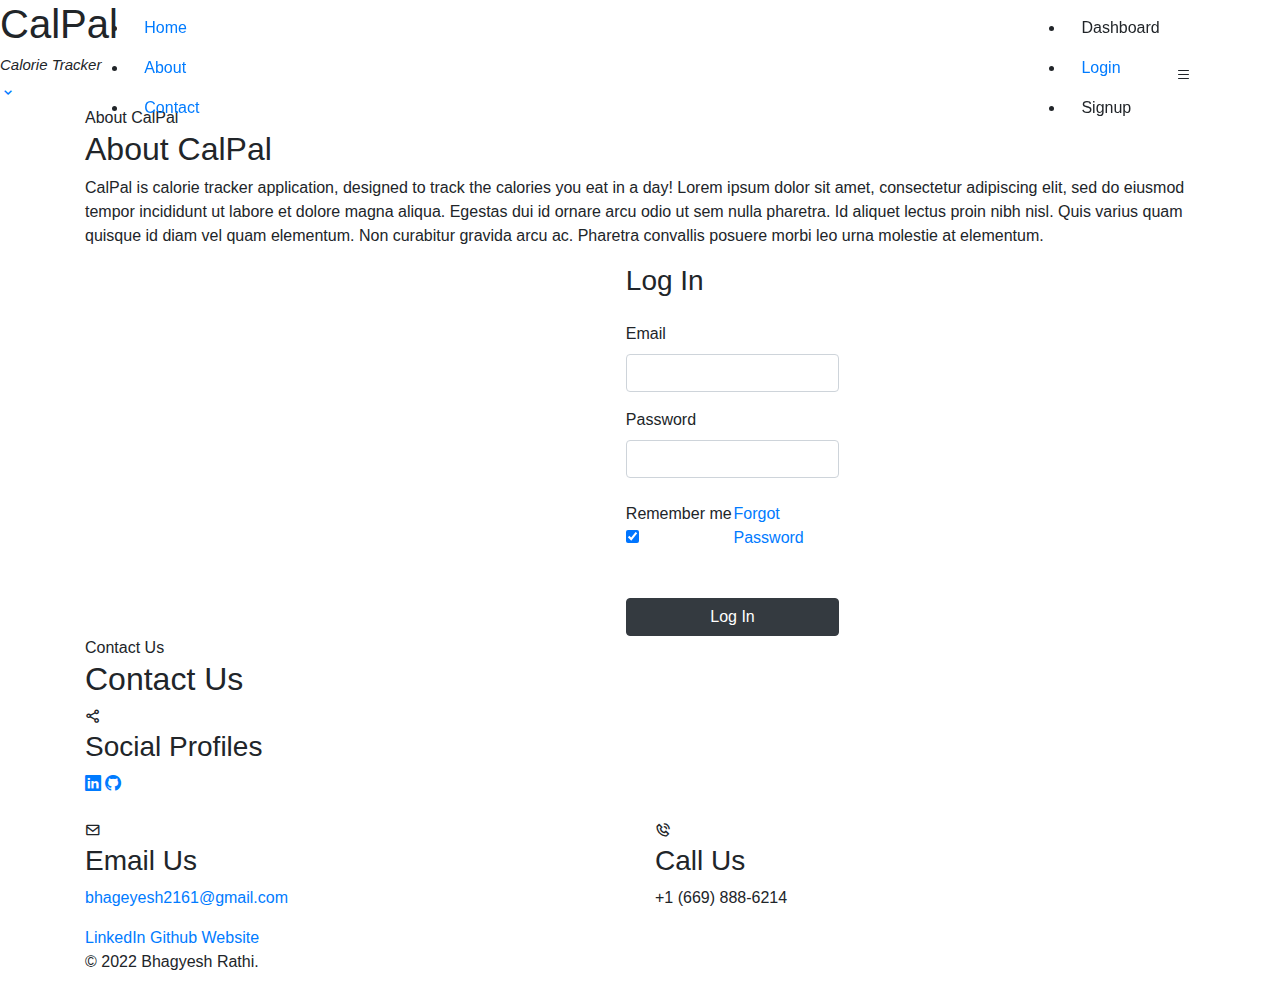
<file: target/classes/templates/index.html>
<!DOCTYPE html>
<html lang="en">
<html xmlns:th="http://www.thymeleaf.org">

<head>
  <meta charset="utf-8">
  <meta name="viewport" content="width=device-width, initial-scale=1.0, minimum-scale=1.0 user-scalable=no" />
  <meta name="theme-color" content="#000000">

  <title>CalPal-Calorie Tracker</title>

  <!-- Google Fonts -->
  <link
          href="https://fonts.googleapis.com/css?family=Open+Sans:300,300i,400,400i,600,600i,700,700i|Raleway:300,300i,400,400i,500,500i,600,600i,700,700i|Satisfy"
          rel="stylesheet">

  <!-- Bootstrap CSS Files -->
  <link rel="stylesheet" href="https://maxcdn.bootstrapcdn.com/bootstrap/4.0.0/css/bootstrap.min.css"
        integrity="sha384-Gn5384xqQ1aoWXA+058RXPxPg6fy4IWvTNh0E263XmFcJlSAwiGgFAW/dAiS6JXm" crossorigin="anonymous">
  <link rel="stylesheet" href="https://cdn.jsdelivr.net/npm/bootstrap-icons@1.3.0/font/bootstrap-icons.css">
  <link href='https://unpkg.com/boxicons@2.1.2/css/boxicons.min.css' rel='stylesheet'>

  <!-- Template Main CSS File -->
  <link th:href="@{/assets/css/style.css}" rel="stylesheet">


</head>

<body>

<!-- ======= Header ======= -->
<header id="header" class="fixed-top d-flex justify-content-center align-items-center header-transparent">

  <nav id="navbar" class="navbar">
    <ul>
      <li><a class="nav-link scrollto active" href="#hero">Home</a></li>
      <li><a class="nav-link scrollto" href="#about">About</a></li>
      <li><a class="nav-link scrollto" href="#contact">Contact</a></li>
    </ul>
    <ul style="padding-left: 850px">
      <span th:if="${signedin}">
        <li><a class="nav-link scrollto" th:href="@{dashboard}">Dashboard</a></li>
      </span>
      <span th:unless="${signedin}">
        <li><a class="nav-link scrollto" href="#login">Login</a></li>
      </span>
      <span th:unless="${signedin}">
        <li><a class="nav-link scrollto" th:href="@{signup}">Signup</a></li>
      </span>

    </ul>
    <i class="bi bi-list mobile-nav-toggle"></i>
  </nav><!-- .navbar -->

</header><!-- End Header -->

<!-- ======= Hero Section ======= -->
<section id="hero">
  <div class="hero-container">
    <h1>CalPal</h1>
    <h2 style="font-size: 15px;"> <em> Calorie Tracker</em></h2>
    <a href="#about" class="btn-scroll scrollto" title="Scroll Down"><i class="bx bx-chevron-down"></i></a>
  </div>
</section><!-- End Hero -->

<main id="main">

  <!-- ======= About Me Section ======= -->
  <section id="about" class="about">
    <div class="container">
      <div class="section-title">
        <span>About CalPal</span>
        <h2>About CalPal</h2>
        <p>CalPal is calorie tracker application, designed to track the calories you eat in a day! Lorem ipsum dolor sit amet, consectetur adipiscing elit, sed do eiusmod tempor incididunt ut labore et dolore magna aliqua. Egestas dui id ornare arcu odio ut sem nulla pharetra. Id aliquet lectus proin nibh nisl. Quis varius quam quisque id diam vel quam elementum. Non curabitur gravida arcu ac. Pharetra convallis posuere morbi leo urna molestie at elementum.   </p>

          </div>
        </div>

      </div>
  </section><!-- End About Me Section -->

  <!-- ======= Login Section ======= -->
  <span th:unless="${signedin}">
    <section id="login" style="padding-left: 550px">
        <div class="container">
          <div class="row">
            <div class="col-md-6 contents">
              <div class="row justify-content-center">
                <div class="col-md-8">
                  <div class="mb-4">
                    <h3>Log In </h3>
                    <p class="mb-4" th:text="${error}" ></p>
                  </div>
                  <form th:action="@{/submit}" th:object="${user}" method="post">
                    <div class="form-group first">
                      <label for="email">Email</label>
                      <input th:field="*{email}" type="text" class="form-control" id="email">
                    </div>
                    <div class="form-group last mb-4">
                      <label for="password">Password</label>
                      <input th:field="*{password}" type="password" class="form-control" id="password">
                    </div>
                    <div class="d-flex mb-5 align-items-center">
                      <label class="control control--checkbox mb-0"><span class="caption">Remember me</span>
                        <input type="checkbox" checked="checked" />
                        <div class="control__indicator"></div>
                      </label>
                      <span class="ml-auto"><a href="#" class="forgot-pass">Forgot Password</a></span>
                    </div>
                    <input type="submit" value="Log In" class="btn text-yellow btn-block btn-dark">
                  </form>
                </div>
              </div>
            </div>
          </div>
        </div>

    </section>
  </span>
  <!-- ======= Contact Me Section ======= -->
  <section id="contact" class="contact">
    <div class="container">

      <div class="section-title">
        <span>Contact Us</span>
        <h2>Contact Us</h2>
      </div>

      <div class="row">

        <div class="col-lg-12">

          <div class="row">
            <div class="col-md-12">
              <div class="info-box">
                <i class="bx bx-share-alt"></i>
                <h3>Social Profiles</h3>
                <div class="social-links">
                  <a href="https://linkedin.com/in/bhagyeshrathi07" class="linkedin"><i
                          class="bi bi-linkedin"></i></a>
                  <a href="https://github.com/bhagyeshrathi07?tab=repositories" class="github"><i
                          class="bi bi-github"></i></a>
                </div>
              </div>
            </div>
            <div class="col-md-6">
              <div class="info-box mt-4">
                <i class="bx bx-envelope"></i>
                <h3>Email Us</h3>
                <a href="mailto:bhageyesh2161@gmail.com">bhageyesh2161@gmail.com</a>
              </div>
            </div>
            <div class="col-md-6">
              <div class="info-box mt-4">
                <i class="bx bx-phone-call"></i>
                <h3>Call Us</h3>
                <p>+1 (669) 888-6214</p>
              </div>
            </div>
          </div>
        </div>
      </div>

    </div>
  </section><!-- End Contact Me Section -->

</main><!-- End #main -->

<!-- ======= Footer ======= -->
<footer id="footer">
  <div class="container">
    <a class="footer-link" href="">LinkedIn</a>
    <a class="footer-link" href="https://github.com/domlabutay/CS151-CalorieTracker/tree/main/project_proposal">Github</a>
    <a class="footer-link" href="">Website</a>
    <p class="copyright">© 2022 Bhagyesh Rathi.</p>

  </div>
</footer>

<!-- End Footer -->

<!--JS Files -->
<script src="https://code.jquery.com/jquery-3.2.1.slim.min.js"
        integrity="sha384-KJ3o2DKtIkvYIK3UENzmM7KCkRr/rE9/Qpg6aAZGJwFDMVNA/GpGFF93hXpG5KkN"
        crossorigin="anonymous"></script>
<script src="https://cdnjs.cloudflare.com/ajax/libs/popper.js/1.12.9/umd/popper.min.js"
        integrity="sha384-ApNbgh9B+Y1QKtv3Rn7W3mgPxhU9K/ScQsAP7hUibX39j7fakFPskvXusvfa0b4Q"
        crossorigin="anonymous"></script>
<script src="https://maxcdn.bootstrapcdn.com/bootstrap/4.0.0/js/bootstrap.min.js"
        integrity="sha384-JZR6Spejh4U02d8jOt6vLEHfe/JQGiRRSQQxSfFWpi1MquVdAyjUar5+76PVCmYl"
        crossorigin="anonymous"></script>

<!-- Template Main JS File -->
<script th:src="@{/assets/js/main.js}"></script>

</body>

</html>
</file>
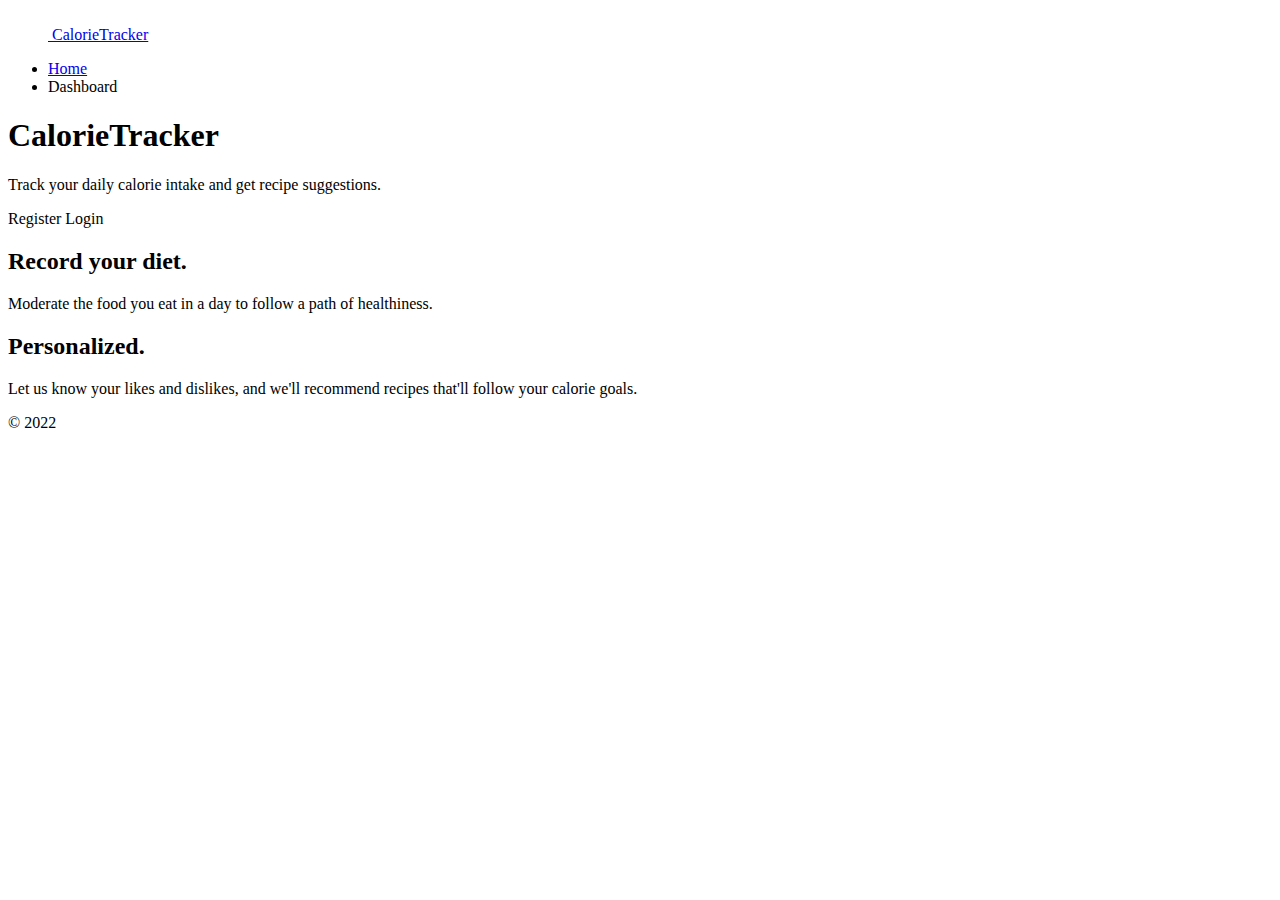
<file: target/classes/legacy/home.html>
<!DOCTYPE html>

<html xmlns:th="http://www.thymeleaf.org">

<head>
  <title>CalorieTracker Application</title>
  <meta http-equiv="Content-Type" content="text/html; charset=UTF-8" />
  <link href="https://cdn.jsdelivr.net/npm/bootstrap@5.2.2/dist/css/bootstrap.min.css" rel="stylesheet" integrity="sha384-Zenh87qX5JnK2Jl0vWa8Ck2rdkQ2Bzep5IDxbcnCeuOxjzrPF/et3URy9Bv1WTRi" crossorigin="anonymous">
</head>

<body>
<main>
  <div class="container">
    <header class="d-flex flex-wrap justify-content-center py-3 mb-4 border-bottom">
      <a href="/" class="d-flex align-items-center mb-3 mb-md-0 me-md-auto text-dark text-decoration-none">
        <svg class="bi me-2" width="40" height="32"><use href="#"/></svg>
        <span class="fs-4">CalorieTracker</span>
      </a>

      <ul class="nav nav-pills">
        <li class="nav-item"><a href="#" class="nav-link active" aria-current="page">Home</a></li>
        <li class="nav-item"><a th:href="@{dashboard}" class="nav-link">Dashboard</a></li>
      </ul>
    </header>
  </div>
  <div class="container py-4">
    <div class="shadow p-5 mb-4 bg-light rounded-3">
      <div class="container-fluid py-5">
        <h1 class="display-5 fw-bold">CalorieTracker</h1>
        <p class="col-md-8 fs-4">Track your daily calorie intake and get recipe suggestions.</p>
        <a class="btn btn-primary btn-lg" th:href="@{register}" type="button">Register</a>
        <a class="btn btn-primary btn-lg" th:href="@{login}" type="button">Login</a>
      </div>
    </div>

    <div class="row align-items-md-stretch">
      <div class="col-md-6">
        <div class="shadow h-100 p-5 text-bg-dark rounded-3">
          <h2>Record your diet.</h2>
          <p>Moderate the food you eat in a day to follow a path of healthiness.</p>
        </div>
      </div>
      <div class="col-md-6">
        <div class="shadow h-100 p-5 bg-light border rounded-3">
          <h2>Personalized.</h2>
          <p>Let us know your likes and dislikes, and we'll recommend recipes that'll follow your calorie goals.</p>
        </div>
      </div>
    </div>

    <footer class="pt-3 mt-4 text-muted border-top">
      &copy; 2022
    </footer>
  </div>
</main>
</body>

</html>
</file>
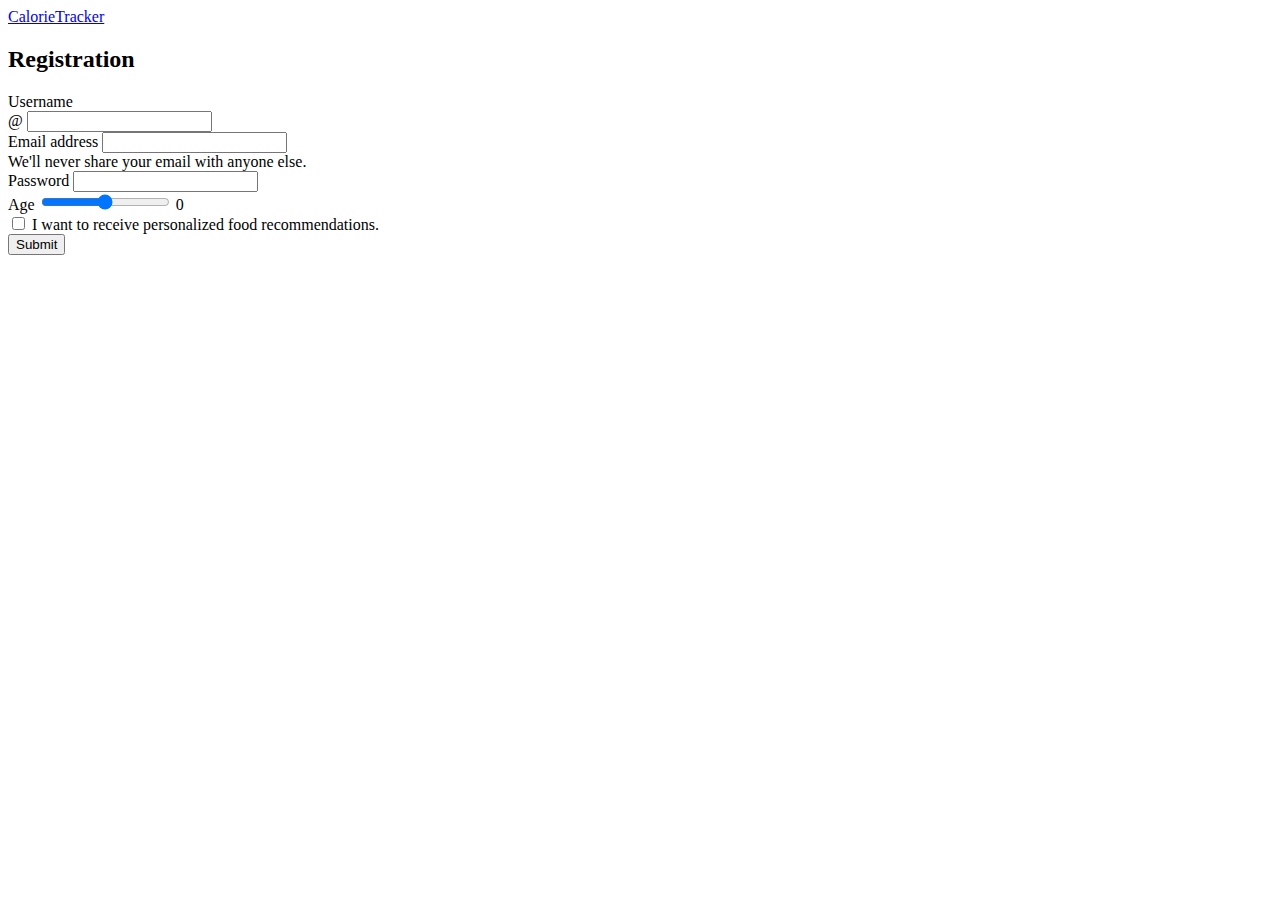
<file: target/classes/legacy/register.html>
<!DOCTYPE html>

<html xmlns:th="http://www.thymeleaf.org">

<head>
  <title>CalorieTracker Application</title>
  <meta http-equiv="Content-Type" content="text/html; charset=UTF-8" />
  <meta name="viewport" content="width=device-width, initial-scale=1, shrink-to-fit=no">
  <link href="https://cdn.jsdelivr.net/npm/bootstrap@5.2.2/dist/css/bootstrap.min.css" rel="stylesheet" integrity="sha384-Zenh87qX5JnK2Jl0vWa8Ck2rdkQ2Bzep5IDxbcnCeuOxjzrPF/et3URy9Bv1WTRi" crossorigin="anonymous">
</head>

<body>
<div class="container py-4">
  <header class="pb-3 mb-4 border-bottom">
    <a href="/" class="d-flex align-items-center text-dark text-decoration-none">
      <!--        <svg xmlns="http://www.w3.org/2000/svg" width="40" height="32" class="me-2" viewBox="0 0 118 94" role="img"><title>Bootstrap</title><path fill-rule="evenodd" clip-rule="evenodd" d="M24.509 0c-6.733 0-11.715 5.893-11.492 12.284.214 6.14-.064 14.092-2.066 20.577C8.943 39.365 5.547 43.485 0 44.014v5.972c5.547.529 8.943 4.649 10.951 11.153 2.002 6.485 2.28 14.437 2.066 20.577C12.794 88.106 17.776 94 24.51 94H93.5c6.733 0 11.714-5.893 11.491-12.284-.214-6.14.064-14.092 2.066-20.577 2.009-6.504 5.396-10.624 10.943-11.153v-5.972c-5.547-.529-8.934-4.649-10.943-11.153-2.002-6.484-2.28-14.437-2.066-20.577C105.214 5.894 100.233 0 93.5 0H24.508zM80 57.863C80 66.663 73.436 72 62.543 72H44a2 2 0 01-2-2V24a2 2 0 012-2h18.437c9.083 0 15.044 4.92 15.044 12.474 0 5.302-4.01 10.049-9.119 10.88v.277C75.317 46.394 80 51.21 80 57.863zM60.521 28.34H49.948v14.934h8.905c6.884 0 10.68-2.772 10.68-7.727 0-4.643-3.264-7.207-9.012-7.207zM49.948 49.2v16.458H60.91c7.167 0 10.964-2.876 10.964-8.281 0-5.406-3.903-8.178-11.425-8.178H49.948z" fill="currentColor"></path></svg>-->
      <span class="fs-4">CalorieTracker</span>
    </a>
  </header>
  <h2>Registration</h2>
    <div>
      <div class="bd-example-snippet bd-code-snippet"><div class="bd-example">
        <form action="#" th:action="@{/home}" th:object="${user}" method="post">
          <div class="mb-3">
            <label for="username" class="form-label">Username</label>
            <div class="input-group has-validation">
              <span class="input-group-text" id="inputGroupPrepend3">@</span>
              <input th:field="*{username}" type="text" class="form-control" id="username" aria-describedby="inputGroupPrepend3">
            </div>
          </div>
          <div class="mb-3">
            <label for="exampleInputEmail1" class="form-label">Email address</label>
            <input type="email" th:field="*{email}" class="form-control" id="exampleInputEmail1" aria-describedby="emailHelp">
            <div id="emailHelp" class="form-text">We'll never share your email with anyone else.</div>
          </div>
          <div class="mb-3">
            <label for="exampleInputPassword1" class="form-label">Password</label>
            <input type="password" th:field="*{password}" class="form-control" id="exampleInputPassword1">
          </div>
          <div class="mb-3">
            <label for="ageRange" class="form-label">Age</label>
            <input type="range" th:field="*{age}" class="form-range" min="0" max="120" step="1" id="ageRange" oninput="this.nextElementSibling.value = this.value">
            <output>0</output>
          </div>
          <div class="mb-3 form-check">
            <input type="checkbox" th:field="*{recommend}" class="form-check-input" id="exampleCheck1">
            <label class="form-check-label" for="exampleCheck1">I want to receive personalized food recommendations.</label>
          </div>
          <button type="submit" class="btn btn-primary">Submit</button>
        </form>
      </div></div></div></div>
</body>

</html>
</file>
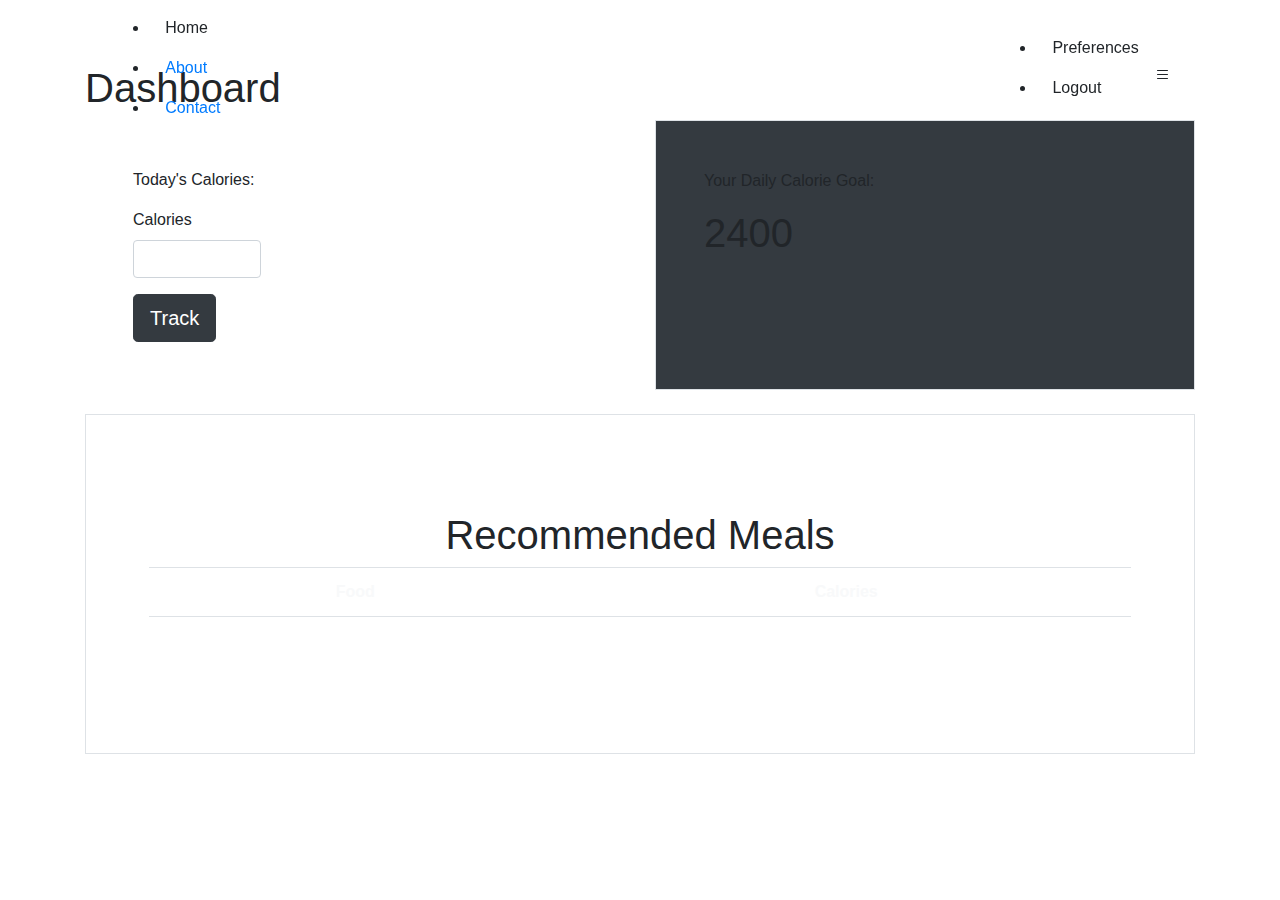
<file: target/classes/templates/dashboard.html>
<!DOCTYPE html>

<html xmlns:th="http://www.thymeleaf.org">

<head>
  <meta charset="utf-8">
  <meta name="viewport" content="width=device-width, initial-scale=1.0, minimum-scale=1.0 user-scalable=no" />
  <meta name="theme-color" content="#000000">
  <title>CalorieTracker Application</title>

  <!-- Google Fonts -->
  <link
          href="https://fonts.googleapis.com/css?family=Open+Sans:300,300i,400,400i,600,600i,700,700i|Raleway:300,300i,400,400i,500,500i,600,600i,700,700i|Satisfy"
          rel="stylesheet">

  <!-- Bootstrap CSS Files -->
  <link rel="stylesheet" href="https://maxcdn.bootstrapcdn.com/bootstrap/4.0.0/css/bootstrap.min.css"
        integrity="sha384-Gn5384xqQ1aoWXA+058RXPxPg6fy4IWvTNh0E263XmFcJlSAwiGgFAW/dAiS6JXm" crossorigin="anonymous">
  <link rel="stylesheet" href="https://cdn.jsdelivr.net/npm/bootstrap-icons@1.3.0/font/bootstrap-icons.css">
  <link href='https://unpkg.com/boxicons@2.1.2/css/boxicons.min.css' rel='stylesheet'>

  <!-- Template Main CSS File -->
  <link th:href="@{/assets/css/style.css}" rel="stylesheet">
  <meta http-equiv="Content-Type" content="text/html; charset=UTF-8" />
  <link href="https://cdn.jsdelivr.net/npm/bootstrap@5.2.2/dist/css/bootstrap.min.css" rel="stylesheet" integrity="sha384-Zenh87qX5JnK2Jl0vWa8Ck2rdkQ2Bzep5IDxbcnCeuOxjzrPF/et3URy9Bv1WTRi" crossorigin="anonymous">
</head>


<body>
<!-- ======= Header ======= -->
<header id="header hero" class="fixed-top d-flex justify-content-center align-items-center header-transparent">

  <nav id="navbar" class="navbar">
    <ul>
      <li><a class="nav-link scrollto" th:href="@{/}">Home</a></li>
      <li><a class="nav-link scrollto" href="#about">About</a></li>
      <li><a class="nav-link scrollto" href="#contact">Contact</a></li>
    </ul>
    <ul style="padding-left: 800px">

      <li><a class="nav-link scrollto" th:href="@{/editprofile}">Preferences</a></li>
      <li><a class="nav-link scrollto" th:href="@{/logout}">Logout</a></li>

    </ul>
    <i class="bi bi-list mobile-nav-toggle"></i>
  </nav><!-- .navbar -->

</header><!-- End Header -->
<!--<section id="signup" class="min-h-screen bg-gray-50">-->

  <main id="signup" class="min-h-screen bg-gray-50">
    <div class="container py-4" >
      <header class="pb-3 mb-4">
        <a href="/" class="d-flex align-items-center text-dark text-decoration-none">
        </a>
      </header>

      <h1>Dashboard</h1>
      <div class="row align-items-md-stretch mb-4">
        <div class="col-md-6">
          <div class="shadow h-100 p-5 text-bg-warning rounded-3">
            <p>Today's Calories:</p>
            <h1 th:text="${calorieCount}"></h1>
            <form th:action="@{/dashboardTrack}" th:object="${calorieDto}" method="post">
              <div class="form-group row">
                <div class="col-md-4 ">
                  <label for="calories1">Calories</label>
                  <input type="number" class="form-control" id="calories1" autocomplete="off" th:field="*{calories}"/>
                </div>
              </div>

              <!--      <div class="form-group last mb-4">-->
              <!--        <label for="food">Password</label>-->
              <!--        <input th:field="*{food}" type="text" class="form-control" id="food">-->
              <!--      </div>-->
              <input type="submit" value="Track" class="btn btn-dark btn-lg">
            </form>
          </div>
        </div>
        <div class="col-md-6">
          <div class="shadow h-100 p-5 bg-dark border rounded-3">
            <p>Your Daily Calorie Goal:</p>
            <h1>2400</h1>
          </div>
        </div>

      </div>
      <div class="shadow p-5 mb-4 text-bg-dark border rounded-3">
        <div class="container-fluid py-5 text-center">
          <h1>Recommended Meals</h1>
          <table class="table">
            <tr class="text-light">
              <th>Food</th>
              <th>Calories</th>
            </tr>
            <tr th:each="food : ${foods}" class="text-light">
              <td th:text="${food.description}"></td>
              <td th:text="${food.calories}"></td>
            </tr>
          </table>
        </div>
      </div>
    </div>

    </div>
    </div>
    </div>
  </main>



<!-- ======= Footer ======= -->
<!--<footer class="footer" id="footer">-->
<!--  <div class="container">-->
<!--    <a class="footer-link" href="">LinkedIn</a>-->
<!--    <a class="footer-link" href="https://github.com/domlabutay/CS151-CalorieTracker/tree/main/project_proposal">Github</a>-->
<!--    <a class="footer-link" href="">Website</a>-->
<!--    <p class="copyright">© 2022 Team7.</p>-->

<!--  </div>-->
<!--</footer>-->

<!-- End Footer -->

<!--JS Files -->
<script src="https://code.jquery.com/jquery-3.2.1.slim.min.js"
        integrity="sha384-KJ3o2DKtIkvYIK3UENzmM7KCkRr/rE9/Qpg6aAZGJwFDMVNA/GpGFF93hXpG5KkN"
        crossorigin="anonymous"></script>
<script src="https://cdnjs.cloudflare.com/ajax/libs/popper.js/1.12.9/umd/popper.min.js"
        integrity="sha384-ApNbgh9B+Y1QKtv3Rn7W3mgPxhU9K/ScQsAP7hUibX39j7fakFPskvXusvfa0b4Q"
        crossorigin="anonymous"></script>
<script src="https://maxcdn.bootstrapcdn.com/bootstrap/4.0.0/js/bootstrap.min.js"
        integrity="sha384-JZR6Spejh4U02d8jOt6vLEHfe/JQGiRRSQQxSfFWpi1MquVdAyjUar5+76PVCmYl"
        crossorigin="anonymous"></script>

<!-- Template Main JS File -->
<script th:src="@{/assets/js/main.js}"></script>
</body>

</html>
</file>
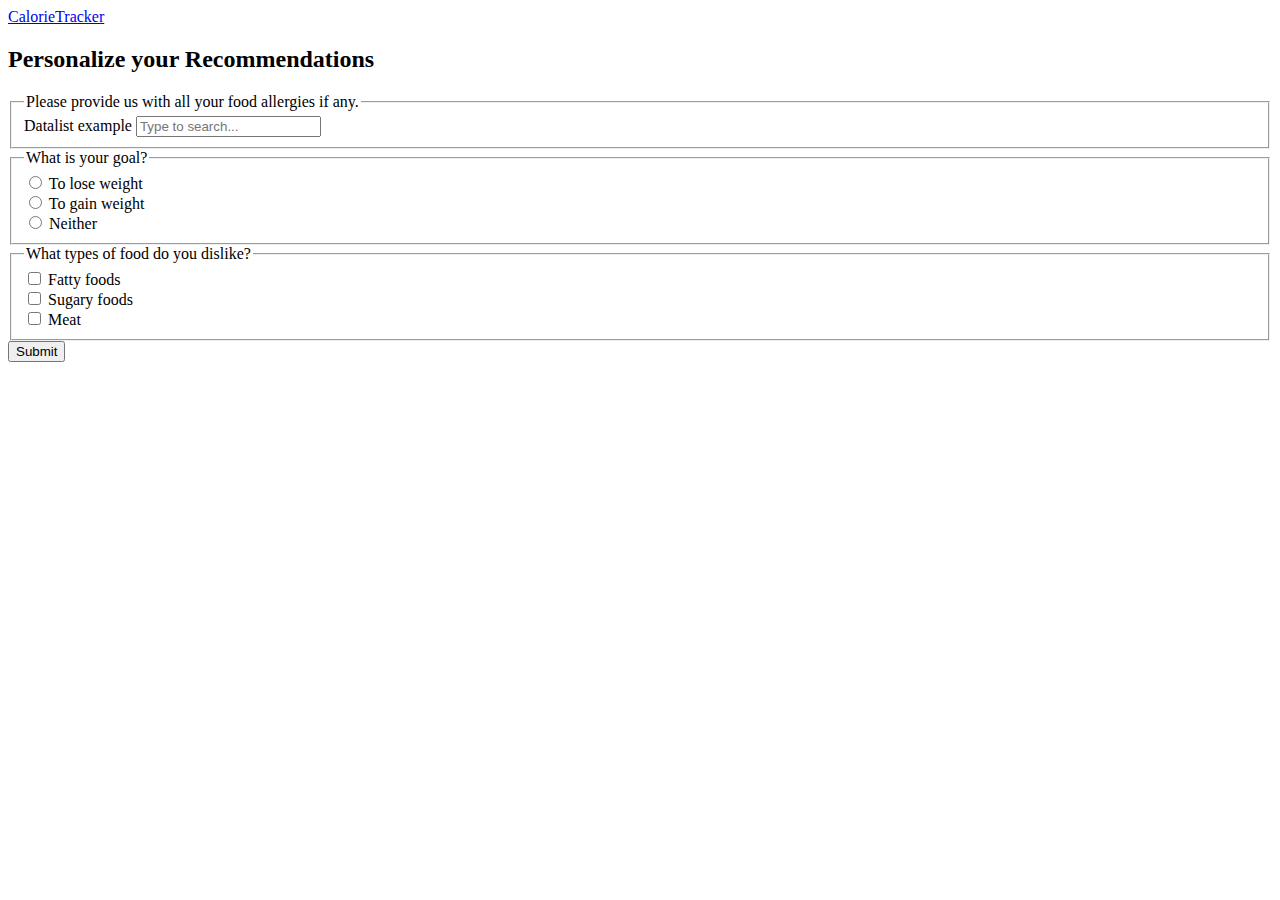
<file: target/classes/templates/editprofile.html>
<!DOCTYPE html>

<html xmlns:th="http://www.thymeleaf.org">

<head>
  <title>CalorieTracker Application</title>
  <meta http-equiv="Content-Type" content="text/html; charset=UTF-8" />
  <meta name="viewport" content="width=device-width, initial-scale=1, shrink-to-fit=no">
  <link href="https://cdn.jsdelivr.net/npm/bootstrap@5.2.2/dist/css/bootstrap.min.css" rel="stylesheet" integrity="sha384-Zenh87qX5JnK2Jl0vWa8Ck2rdkQ2Bzep5IDxbcnCeuOxjzrPF/et3URy9Bv1WTRi" crossorigin="anonymous">
</head>

<body>
<div class="container py-4">
  <header class="pb-3 mb-4 border-bottom">
    <a href="/" class="d-flex align-items-center text-dark text-decoration-none">
      <!--        <svg xmlns="http://www.w3.org/2000/svg" width="40" height="32" class="me-2" viewBox="0 0 118 94" role="img"><title>Bootstrap</title><path fill-rule="evenodd" clip-rule="evenodd" d="M24.509 0c-6.733 0-11.715 5.893-11.492 12.284.214 6.14-.064 14.092-2.066 20.577C8.943 39.365 5.547 43.485 0 44.014v5.972c5.547.529 8.943 4.649 10.951 11.153 2.002 6.485 2.28 14.437 2.066 20.577C12.794 88.106 17.776 94 24.51 94H93.5c6.733 0 11.714-5.893 11.491-12.284-.214-6.14.064-14.092 2.066-20.577 2.009-6.504 5.396-10.624 10.943-11.153v-5.972c-5.547-.529-8.934-4.649-10.943-11.153-2.002-6.484-2.28-14.437-2.066-20.577C105.214 5.894 100.233 0 93.5 0H24.508zM80 57.863C80 66.663 73.436 72 62.543 72H44a2 2 0 01-2-2V24a2 2 0 012-2h18.437c9.083 0 15.044 4.92 15.044 12.474 0 5.302-4.01 10.049-9.119 10.88v.277C75.317 46.394 80 51.21 80 57.863zM60.521 28.34H49.948v14.934h8.905c6.884 0 10.68-2.772 10.68-7.727 0-4.643-3.264-7.207-9.012-7.207zM49.948 49.2v16.458H60.91c7.167 0 10.964-2.876 10.964-8.281 0-5.406-3.903-8.178-11.425-8.178H49.948z" fill="currentColor"></path></svg>-->
      <span class="fs-4">CalorieTracker</span>
    </a>
  </header>
  <h2>Personalize your Recommendations</h2>
  <div>
    <div class="bd-example-snippet bd-code-snippet"><div class="bd-example">
      <form>
        <fieldset class="mb-3">
          <legend>Please provide us with all your food allergies if any.</legend>
          <label for="exampleDataList" class="form-label">Datalist example</label>
          <input class="form-control" list="datalistOptions" id="exampleDataList" placeholder="Type to search...">
          <datalist id="datalistOptions">
            <option value="San Francisco">
            <option value="New York">
            <option value="Seattle">
            <option value="Los Angeles">
            <option value="Chicago">
          </datalist>
        </fieldset>
        <fieldset class="mb-3">
          <legend>What is your goal?</legend>
          <div class="form-check">
            <input type="radio" name="radios" class="form-check-input">
            <label class="form-check-label">To lose weight</label>
          </div>
          <div class="form-check">
            <input type="radio" name="radios" class="form-check-input">
            <label class="form-check-label">To gain weight</label>
          </div>
          <div class="form-check">
            <input type="radio" name="radios" class="form-check-input">
            <label class="form-check-label">Neither</label>
          </div>
        </fieldset>
        <fieldset class="mb-3">
          <legend>What types of food do you dislike?</legend>
          <div class="form-check">
            <input type="checkbox" class="form-check-input">
            <label class="form-check-label">Fatty foods</label>
          </div>
          <div class="form-check">
            <input type="checkbox" class="form-check-input">
            <label class="form-check-label">Sugary foods</label>
          </div>
          <div class="form-check">
            <input type="checkbox" class="form-check-input">
            <label class="form-check-label">Meat</label>
          </div>
        </fieldset>
        <button type="submit" class="btn btn-primary">Submit</button>
      </form>
    </div></div></div></div>
</body>

</html>
</file>
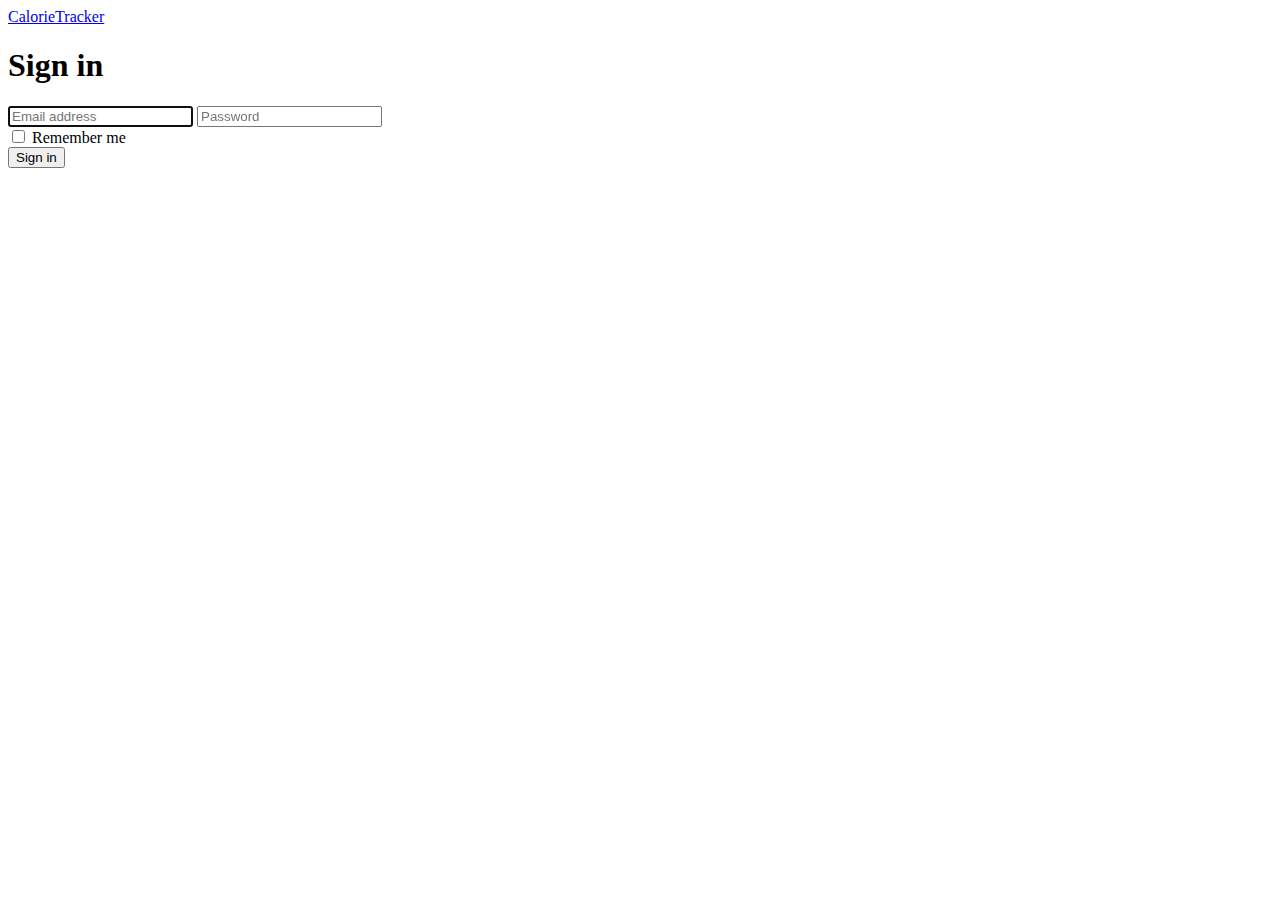
<file: target/classes/templates/login.html>
<!DOCTYPE html>

<html xmlns:th="http://www.thymeleaf.org">

<head>
  <title>CalorieTracker Application</title>
  <meta http-equiv="Content-Type" content="text/html; charset=UTF-8" />
  <meta name="viewport" content="width=device-width, initial-scale=1, shrink-to-fit=no">
  <link href="https://cdn.jsdelivr.net/npm/bootstrap@5.2.2/dist/css/bootstrap.min.css" rel="stylesheet" integrity="sha384-Zenh87qX5JnK2Jl0vWa8Ck2rdkQ2Bzep5IDxbcnCeuOxjzrPF/et3URy9Bv1WTRi" crossorigin="anonymous">
  <link th:href="@{login.css}" rel="stylesheet"/>
</head>

<body class="text-center">

<div class="container py-4">
  <header class="pb-3 mb-4 border-bottom">
    <a href="/" class="d-flex align-items-center text-dark text-decoration-none">
      <span class="fs-4">CalorieTracker</span>
    </a>
  </header>
  <form class="form-signin">
    <h1 class="h3 mb-3 font-weight-normal">Sign in</h1>
    <input type="email" id="inputEmail" class="form-control" placeholder="Email address" required autofocus>
    <input type="password" id="inputPassword" class="form-control" placeholder="Password" required>
    <div class="checkbox mb-3">
      <label>
        <input type="checkbox" value="remember-me"> Remember me
      </label>
    </div>
    <button class="btn btn-lg btn-primary btn-block" type="submit">Sign in</button>
  </form>
</div>
</body>

</html>
</file>
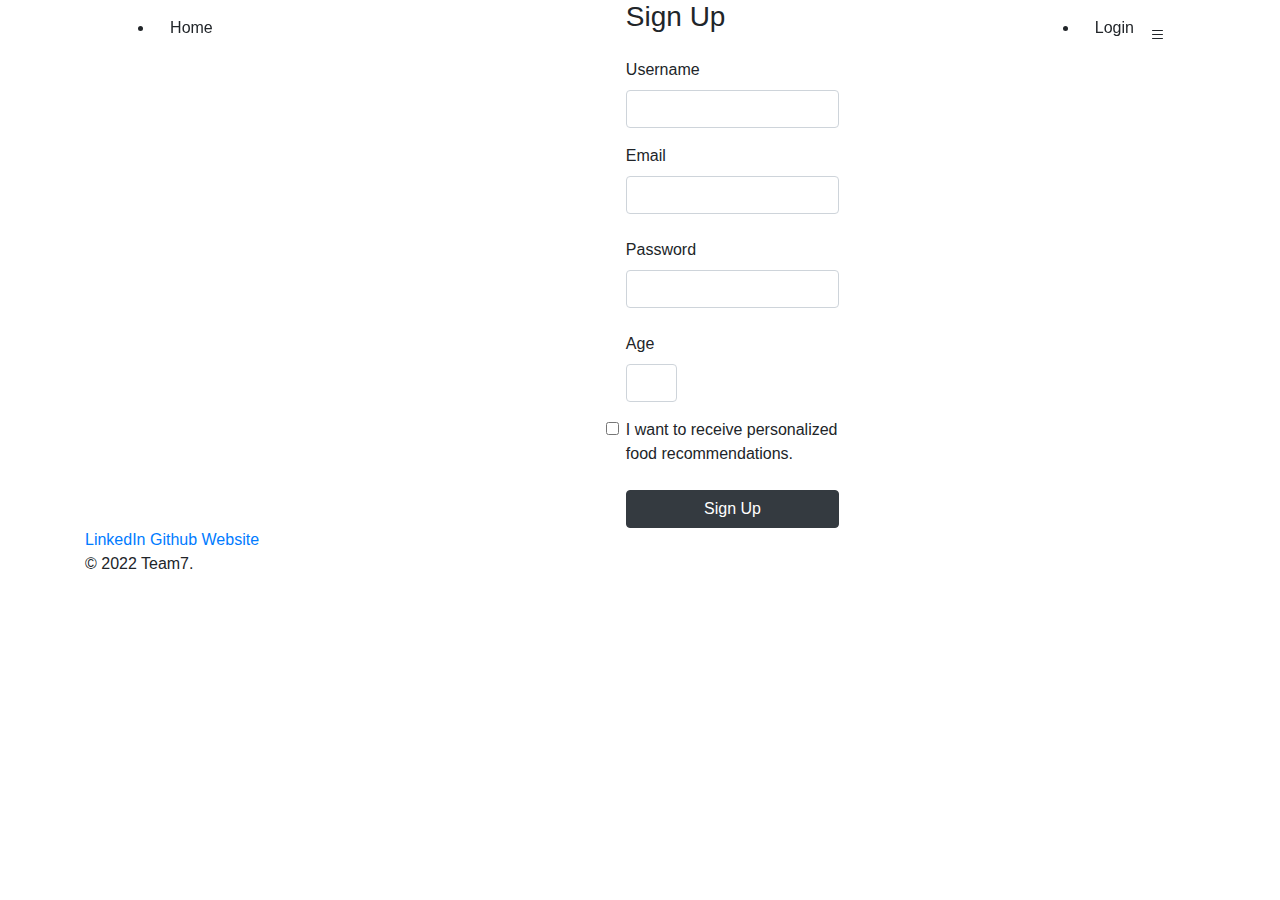
<file: target/classes/templates/signup.html>
<!DOCTYPE html>
<html lang="en">
<html xmlns:th="http://www.thymeleaf.org">

<head>
  <meta charset="utf-8">
  <meta name="viewport" content="width=device-width, initial-scale=1.0, minimum-scale=1.0 user-scalable=no" />
  <meta name="theme-color" content="#000000">

  <title>CalPal-Calorie Tracker</title>

  <!-- Google Fonts -->
  <link
          href="https://fonts.googleapis.com/css?family=Open+Sans:300,300i,400,400i,600,600i,700,700i|Raleway:300,300i,400,400i,500,500i,600,600i,700,700i|Satisfy"
          rel="stylesheet">

  <!-- Bootstrap CSS Files -->
  <link rel="stylesheet" href="https://maxcdn.bootstrapcdn.com/bootstrap/4.0.0/css/bootstrap.min.css"
        integrity="sha384-Gn5384xqQ1aoWXA+058RXPxPg6fy4IWvTNh0E263XmFcJlSAwiGgFAW/dAiS6JXm" crossorigin="anonymous">
  <link rel="stylesheet" href="https://cdn.jsdelivr.net/npm/bootstrap-icons@1.3.0/font/bootstrap-icons.css">
  <link href='https://unpkg.com/boxicons@2.1.2/css/boxicons.min.css' rel='stylesheet'>

  <!-- Template Main CSS File -->
  <link th:href="@{/assets/css/style.css}" rel="stylesheet">


</head>

<body>

<!-- ======= Header ======= -->
<header id="header" class="fixed-top d-flex justify-content-center align-items-center header-transparent">

  <nav id="navbar" class="navbar">
    <ul>
      <li><a class="nav-link scrollto active" th:href="@{/#hero}">Home</a></li>
    </ul>
    <ul style="padding-left: 850px">
      <li><a class="nav-link scrollto" th:href="@{/#login}">Login</a></li>
    </ul>
    <i class="bi bi-list mobile-nav-toggle"></i>
  </nav><!-- .navbar -->

</header><!-- End Header -->

  <!-- ======= SignUp Section ======= -->
  <section id="signup" style="padding-left: 550px;">
    <div class="container">
      <div class="row">
        <div class="col-md-6 contents">
          <div class="row justify-content-center">
            <div class="col-md-8">
              <div class="mb-4">
                <h3>Sign Up</h3>
                <p class="mb-4" th:text="${error}" ></p>
              </div>

              <form th:action="@{/signup}" th:object="${user}" method="post">
                <div class="form-group first">
                  <label for="username">Username</label>
                  <input th:field="*{username}" type="text" class="form-control" id="username">
                </div>
                <div class="form-group mb-4">
                  <label for="email">Email</label>
                  <input th:field="*{email}" type="text" class="form-control" id="email">
                </div>
                <div class="form-group mb-4">
                  <label for="password">Password</label>
                  <input th:field="*{password}" type="password" class="form-control" id="password">
                </div>
                <div class="form-group row">
                  <div class="col-md-4 ">
                    <label for="ageRange">Age</label>
                    <input type="number" class="form-control" id="ageRange" autocomplete="off" th:field="*{age}"
                           min="0" max="120"/>
                  </div>
                </div>
                <div class="form-group last mb-4">
                  <input th:field="*{recommend}" type="checkbox" class="form-check-input" id="recommendCheck">
                  <label class="form-check-label" for="recommendCheck">I want to receive personalized food recommendations.</label>
                </div>
                <input type="submit" value="Sign Up" class="btn text-yellow btn-block btn-dark">
              </form>
            </div>
          </div>
        </div>
      </div>
    </div>

  </section>

</main><!-- End #main -->

<!-- ======= Footer ======= -->
<footer id="footer">
  <div class="container">
    <a class="footer-link" href="">LinkedIn</a>
    <a class="footer-link" href="https://github.com/domlabutay/CS151-CalorieTracker/tree/main/project_proposal">Github</a>
    <a class="footer-link" href="">Website</a>
    <p class="copyright">© 2022 Team7.</p>

  </div>
</footer>

<!-- End Footer -->

<!--JS Files -->
<script src="https://code.jquery.com/jquery-3.2.1.slim.min.js"
        integrity="sha384-KJ3o2DKtIkvYIK3UENzmM7KCkRr/rE9/Qpg6aAZGJwFDMVNA/GpGFF93hXpG5KkN"
        crossorigin="anonymous"></script>
<script src="https://cdnjs.cloudflare.com/ajax/libs/popper.js/1.12.9/umd/popper.min.js"
        integrity="sha384-ApNbgh9B+Y1QKtv3Rn7W3mgPxhU9K/ScQsAP7hUibX39j7fakFPskvXusvfa0b4Q"
        crossorigin="anonymous"></script>
<script src="https://maxcdn.bootstrapcdn.com/bootstrap/4.0.0/js/bootstrap.min.js"
        integrity="sha384-JZR6Spejh4U02d8jOt6vLEHfe/JQGiRRSQQxSfFWpi1MquVdAyjUar5+76PVCmYl"
        crossorigin="anonymous"></script>

<!-- Template Main JS File -->
<script th:src="@{/assets/js/main.js}"></script>

</body>

</html>
</file>
